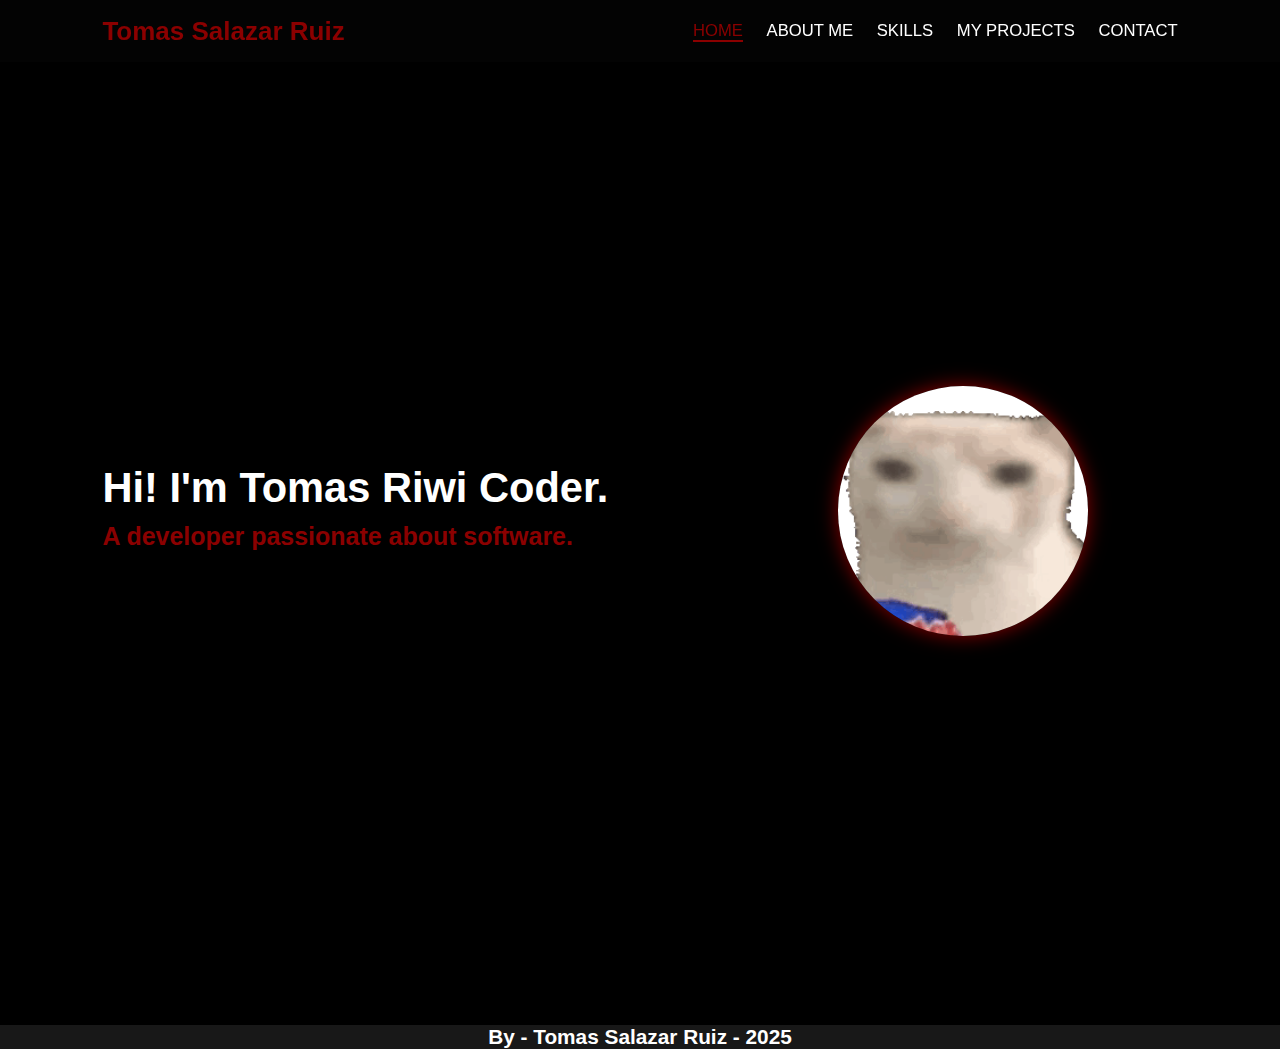
<file: index/index_1.HTML>
<!DOCTYPE html>
<html lang="en">
<head>
    <meta charset="UTF-8">
    <meta name="viewport" content="width=device-width, initial-scale=1.0">
    <title>My Portfolio.</title>
    <link rel="stylesheet" href="./styles/styles_1.CSS">
</head>
<body>
      

    <header>
        <a href="./index_1.HTML" class="logo">Tomas Salazar Ruiz</a>
        
        <nav>
            <a href="./index_1.HTML" class="active">HOME</a>
            <a href="./index_2.HTML">ABOUT ME</a>
            <a href="./index_3.HTML">SKILLS</a>
            <a href="./index_4.HTML">MY PROJECTS</a>
            <a href="./index_5.HTML">CONTACT</a>
        </nav>
    </header>
    
    <main>
        <section class="home">
            <div class="home-content">
                <h1>Hi! I'm <span>Tomas <span></span>Riwi Coder.</span></h1>
                <h3 class="typing-text">A developer passionate about software.</h3>
            </div>
            
            <div class="gif">
                <img src="./img/verycat-twitch-cat-twitch-emote.gif" alt="gif cat">
            </div>
        </section>
    </main>

    <footer>
        <h1>By - Tomas Salazar Ruiz - 2025</h1>
    </footer>

</body>
</html>
</file>
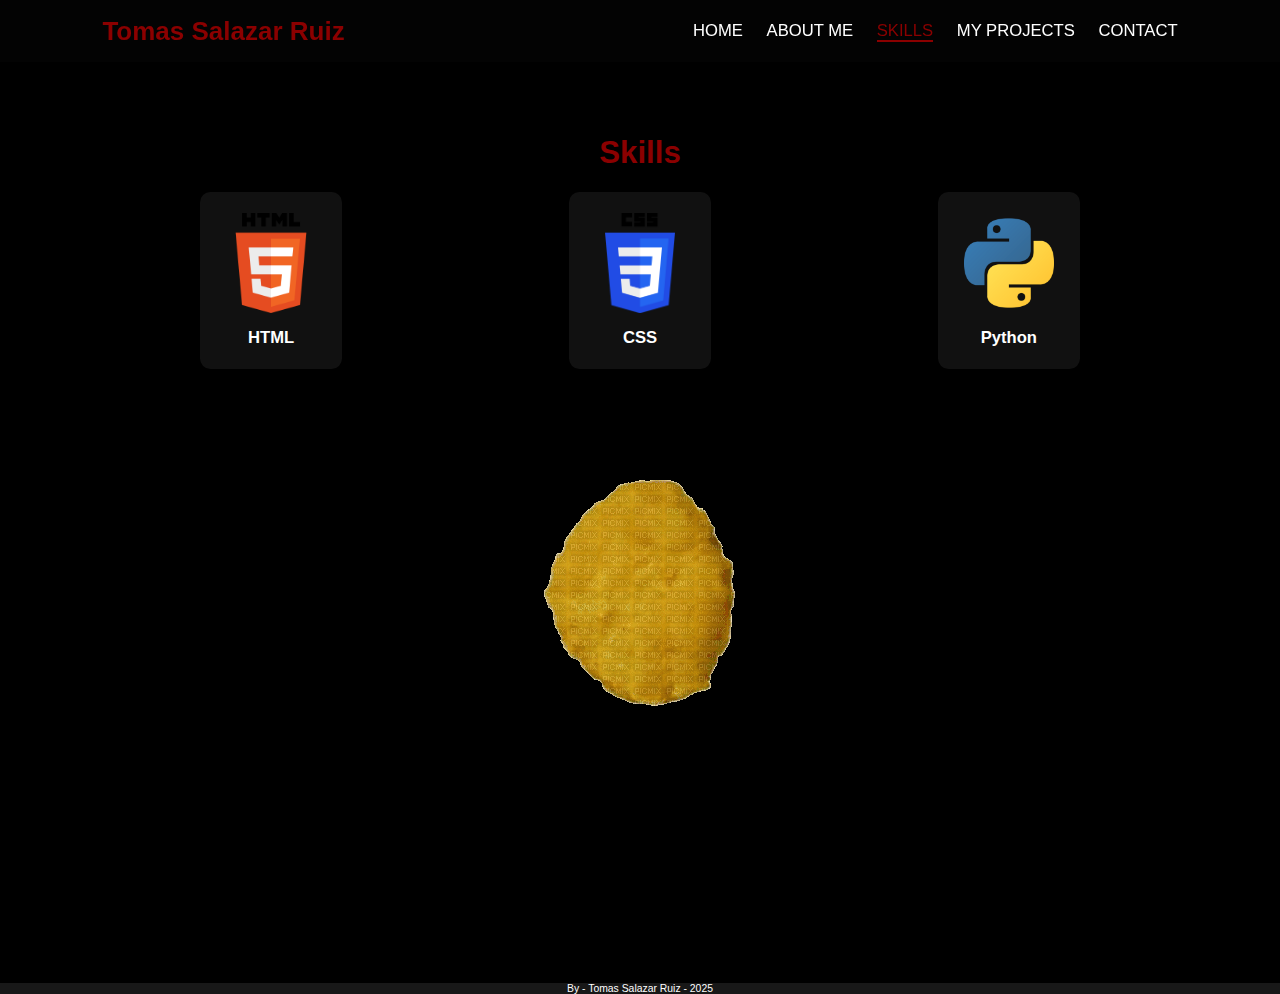
<file: index/index_3.HTML>
<!DOCTYPE html>
<html lang="en">
<head>
    <meta charset="UTF-8">
    <meta name="viewport" content="width=device-width, initial-scale=1.0">
    <title>Skills</title>
    <link rel="stylesheet" href="./styles/styles_3.CSS">
</head>
<body>
    <header>
        <a href="index_1.HTML" class="logo">Tomas Salazar Ruiz</a>
        
        <nav>
            <a href="index_1.HTML">HOME</a>
            <a href="index_2.HTML"">ABOUT ME</a>
            <a href="index_3.HTML" class="active">SKILLS</a>
            <a href="index_4.HTML">MY PROJECTS</a>
            <a href="./index_5.HTML">CONTACT</a>
        </nav>
    </header>
    <main>
        <section class="skills">
            <h2>Skills</h2>
            <div class="skills-list">
                <div class="skill">
                    <img src="./img/HTML5_logo_and_wordmark.svg.png" alt="HTML" />
                    <p>HTML</p>
                </div>
                <div class="skill">
                    <img src="./img/CSS3_logo_and_wordmark.svg.png" alt="CSS" />
                    <p>CSS</p>
                </div>
                <div class="skill">
                    <img src="./img/python-logo-png_seeklogo-273830.png" alt="Python" />
                    <p>Python</p>
                </div>
            </div>
            <div class="gif3">
                <img src="./img/2648999_b949b.gif" alt="Nugget">
            </div>
        </section>
    </main>

    <footer>
        By - Tomas Salazar Ruiz - 2025
   </footer>
</body>
</html>
</file>
<file: index/styles/styles_1.CSS>
*{
    margin: 0;
    padding: 0;
    box-sizing: border-box;
    text-decoration: none;
    font-family: "Poppins" , sans-serif;
}

html{
    font-size: 65%;
    scroll-behavior: smooth;
}

body{
    background-color: black;
    color: white;
}

header{
   
    position: fixed; 
    top: 0;
    width: 100%;
    padding: 1.5rem 8%; 
    background-color:rgba(3, 3, 3, 0.85); 
    display: flex;
    align-items: center;
    justify-content: space-between; 
    z-index: 1000;
}

.logo{
    font-size:2.5rem;
    font-weight: bold;
    color: darkred;
}

nav a{
    margin-left: 2rem;
    font-size: 1.6rem;
    color: white;
    transition: 0.5s;
}

nav a:hover,
nav a.active {
    color: darkred;
    border-bottom: 2px solid darkred;
}

main{
    padding: 6rem 8%;
}

section{
    padding: 6rem 85;
    min-height: 100vh;
}

.home{
    display: flex;
    flex-wrap: wrap;
    justify-content: space-between;
    align-items: center;
    background-color: black;
}

.home-content{
    flex: 1 1 50%;
    animation: fadeInLeft 1s ease-in-out;
}

.home h1{
    font-size: 4rem;
    margin-bottom: 1rem;
}

.home h3{
    font-size: 2.4rem;
    margin-bottom: 1rem;
    color: darkred;
}

.gif{
    flex: 1 1 30%;
    text-align: center;
    animation: fadeInRight 1s ease-in-out;
}

.gif img{
    width: 250px;
    height: 250px;
    object-fit: cover;
    border-radius: 50%; 
    box-shadow: 0 0 20px darkred;
    transition: transform 0.3s ease;
}

.home-img img:hover {
    transform: scale(1.05);
}

@keyframes fadeInLeft {
    0% {
        opacity: 0;
        transform: translateX(-50px);
    }
    100% {
        opacity: 1;
        transform: translateX(0);
    }


}
@keyframes fadeInRight {
    0% {
        opacity: 0;
        transform: translateX(50px);
    }
    100% {
        opacity: 1;
        transform: translateX(0);
    }
}

footer{
    display: flex;
    justify-content: center;
    background-color: rgb(24, 24, 24);
}
</file>
<file: index/styles/styles_3.CSS>
*{
    margin: 0;
    padding: 0;
    box-sizing: border-box;
    text-decoration: none;
    font-family: "Poppins" , sans-serif;
}

html{
    font-size: 65%;
    scroll-behavior: smooth;
}

body{
    background-color: black;
    color: white;
}

header{
    position: fixed;
    width: 100%;
    padding: 1.5rem 8%; 
    background-color: rgba(3, 3, 3, 0.85); 
    display: flex;
    justify-content: space-between; 
    align-items: center;
    z-index: 1000; 
}

.logo{
    font-size: 2.5rem;
    font-weight: bold;
    color: darkred;
}

nav a{
    margin-left: 2rem;
    font-size: 1.6rem;
    color:white;
    transition: 0.5s;
}

nav a:hover,
nav a.active{
    color: darkred;
    border-bottom: 2px solid darkred;
}

main{
    padding-top: 8rem;
}

section{
    padding: 6rem 8%;
    min-height: 100vh;
}

.skills-list {
    list-style: none;
    display: grid;
    grid-template-columns: repeat(auto-fit, minmax(200px, 1fr));
    gap: 2rem;
    font-size: 1.6rem;
    padding-left: 0;
}

.skills-list li {
    background-color: #111;
    padding: 2rem;
    border-radius: 0.5rem;
    text-align: center;
    transition: transform 0.3s ease;
}

.skills-list li:hover {
    transform: scale(1.05);
}

.skills{
    flex: 1 1 30%;
    text-align: center;
    animation: fadeInLeft 1s ease-in-out;
}

.skills-list img {
    width: 60px;
    height: 60px;
    margin-bottom: 1rem;
}
@keyframes fadeInRight {
    0% {
        opacity: 0;
        transform: translateX(50px);
    }
    100% {
        opacity: 1;
        transform: translateX(0);
    }
}

.skills {
    text-align: center; 
    padding: 5rem 8%; 
}

.skills h2 {
    font-size: 3rem;
    margin-bottom: 2rem;
    color:darkred; 
    font-weight: 700;
}

.skills-list {
    display: grid; 
    grid-template-columns: repeat(auto-fit, minmax(150px, 1fr)); 
    gap: 3rem; 
    justify-items: center; 
    align-items: center;
}
.skill {
    text-align: center; 
    padding: 2rem;
    border-radius: 1rem;
    background-color: #111;
    transition: transform 0.3s ease; 
}

.skill img{
    width: 100px;
    height: 100px; 
    object-fit: contain; 
    margin-bottom: 1rem; 
    transition: transform 0.3s ease; 
}

.skill p {
    font-size: 1.6rem;
    color: white; 
    font-weight: 600;
}

.skill:hover {
    transform: scale(1.1); 
    background-color:darkred; 
}

.skill:hover img {
    transform: scale(1.1); /
}

@media (max-width: 768px) {
    .skills h2 {
        font-size: 2.5rem; /
    }

    .skills-list {
        grid-template-columns: repeat(auto-fit, minmax(120px, 1fr)); 
    }
}

.gif3{
    margin-top: 100px;
}

@keyframes fadeInLeft {
    0% {
        opacity: 0;
        transform: translateX(-50px);
    }
    100% {
        opacity: 1;
        transform: translateX(0);
    }
}

.skill{
    flex: 1 1 30%;
    text-align: center;
    animation: fadeInLeft 1s ease-in-out;
}

footer{
    display: flex;
    justify-content: center;
    background-color: rgb(24, 24, 24);
}


@media (max-width: 768px) {
    .skills h2 {
        font-size: 2.5rem; 
    }

    .skills-list {
        grid-template-columns: repeat(auto-fit, minmax(120px, 1fr)); 
    }
}
</file>
